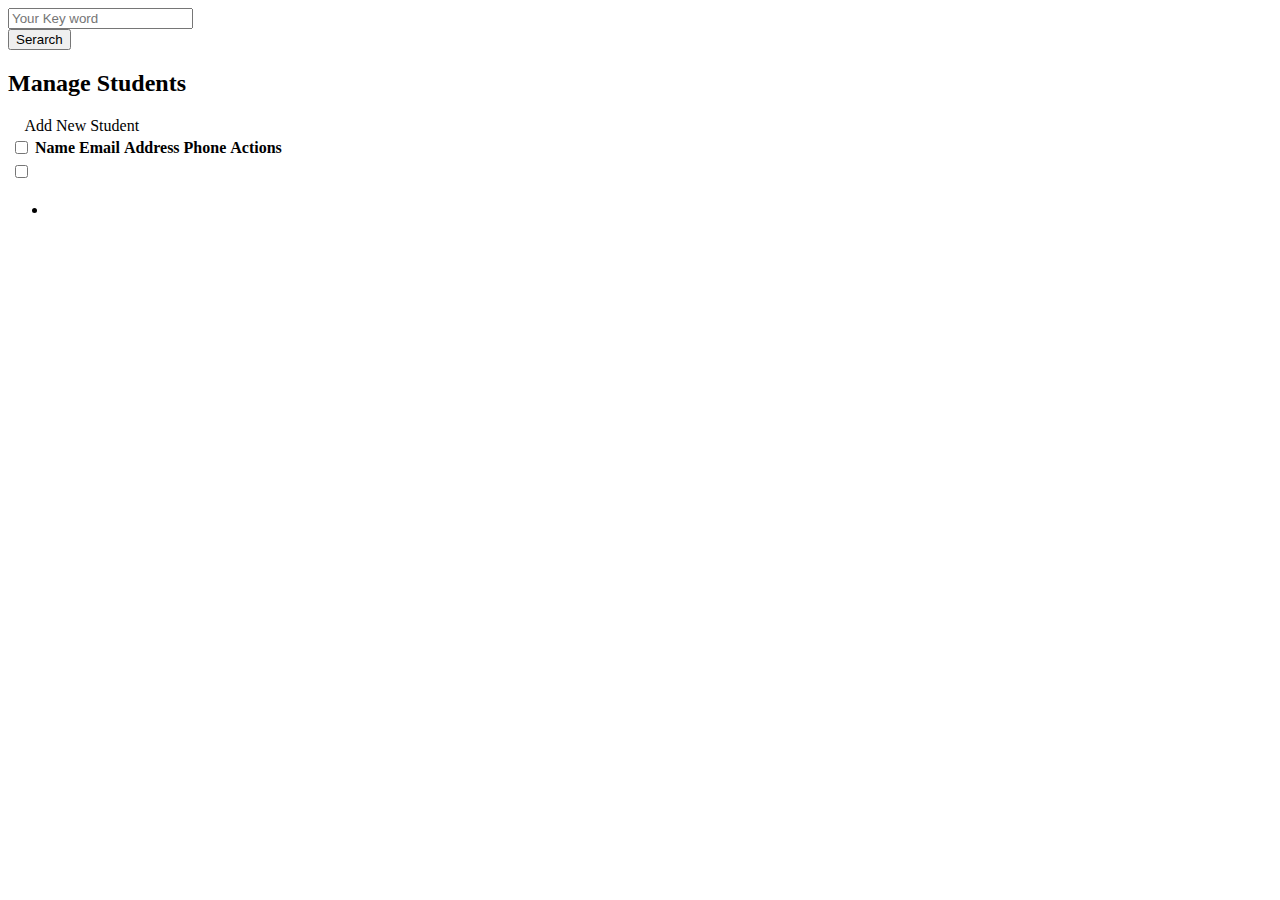
<file: src/main/resources/templates/index.html>
<!DOCTYPE html>
<html xmlns="http://www.w3.org/1999/xhtml"
      xmlns:th="http://www.thymeleaf.org"
      xmlns:layout="http://www.ultraq.net.nz/thymeleaf/layout"
      xmlns:sec="https://www.thymeleaf.org/thymeleaf-extras-springsecurity5"
        layout:decorate="layout">
<head>

</head>
<body>
<section layout:fragment="content">

<div class="container-xl">

    <div class="alert alert-success mt-2" role="alert" th:text="${success}" th:if="${success}"></div>



    <form th:action="@{/}" method="get">
        <div class="row mt-4">
            <div class="col-md-6">
                <div class="form-group">
                    <input type="text" th:value="${keyWord}"  class="form-control" name="keyWord"  placeholder="Your Key word" />
                </div>
            </div>
            <div class="col-md-1">
                <div class="form-group">
                    <button class="btn btn-primary" type="submit">Serarch</button>
                </div>
            </div>
        </div>
    </form>


    <div class="table-responsive">
        <div class="table-wrapper">
            <div class="table-title">
                <div class="row">
                    <div class="col-sm-6">
                        <h2>Manage <b>Students </b></h2>
                    </div>
                    <div sec:authorize="hasAuthority('ADMIN')" class="col-sm-6">
                        <a th:href="@{/new}" class="btn btn-success" ><i class="material-icons">&#xE147;</i> <span>Add New Student</span></a>
                    </div>
                </div>
            </div>
            <table class="table table-striped table-hover">
                <thead>
                <tr>
                    <th>
							<span class="custom-checkbox">
								<input type="checkbox" id="selectAll">
								<label for="selectAll"></label>
							</span>
                    </th>
                    <th>Name</th>
                    <th>Email</th>
                    <th>Address</th>
                    <th>Phone</th>
                    <th>Actions</th>
                </tr>
                </thead>
                <tbody>
                <tr th:each="student: ${students}">
                    <td>
							<span class="custom-checkbox">
								<input type="checkbox" id="checkbox1" name="options[]" value="1">
								<label for="checkbox1"></label>
							</span>
                    </td>
                    <td th:text="${student.name}"></td>
                    <td th:text="${student.email}"></td>
                    <td th:text="${student.address}"></td>
                    <td th:text="${student.phone}"></td>
                    <td sec:authorize="hasAuthority('ADMIN')">
                        <a th:href="@{/edit/{id}(id=${student.id})}"  class="edit" ><i class="material-icons" data-toggle="tooltip" title="Edit">&#xE254;</i></a>
                        <a
                                th:data-confirm-delete="|Are you sure you want to delete this student ?|"
                                onclick="if (!confirm(this.getAttribute('data-confirm-delete'))) return false"

                                th:href="@{/delete/{id}(id=${student.id})}" class="delete"><i class="material-icons" data-toggle="tooltip" title="Delete">&#xE872;</i></a>
                    </td>
                </tr>
                </tbody>
            </table>


            <nav aria-label="Page navigation example">
                <ul class="pagination mt-4">
                    <li th:class="${currentPage==status.index} ? 'active' : '' " class="page-item" th:each="page, status: ${pages}">
                        <a th:href="@{/(page=${status.index}, keyWord=${keyWord})}" class="page-link" th:text="${status.index}"></a>
                    </li>
                </ul>
            </nav>



        </div>
    </div>
</div>
</section>
</body>
</html>
</file>
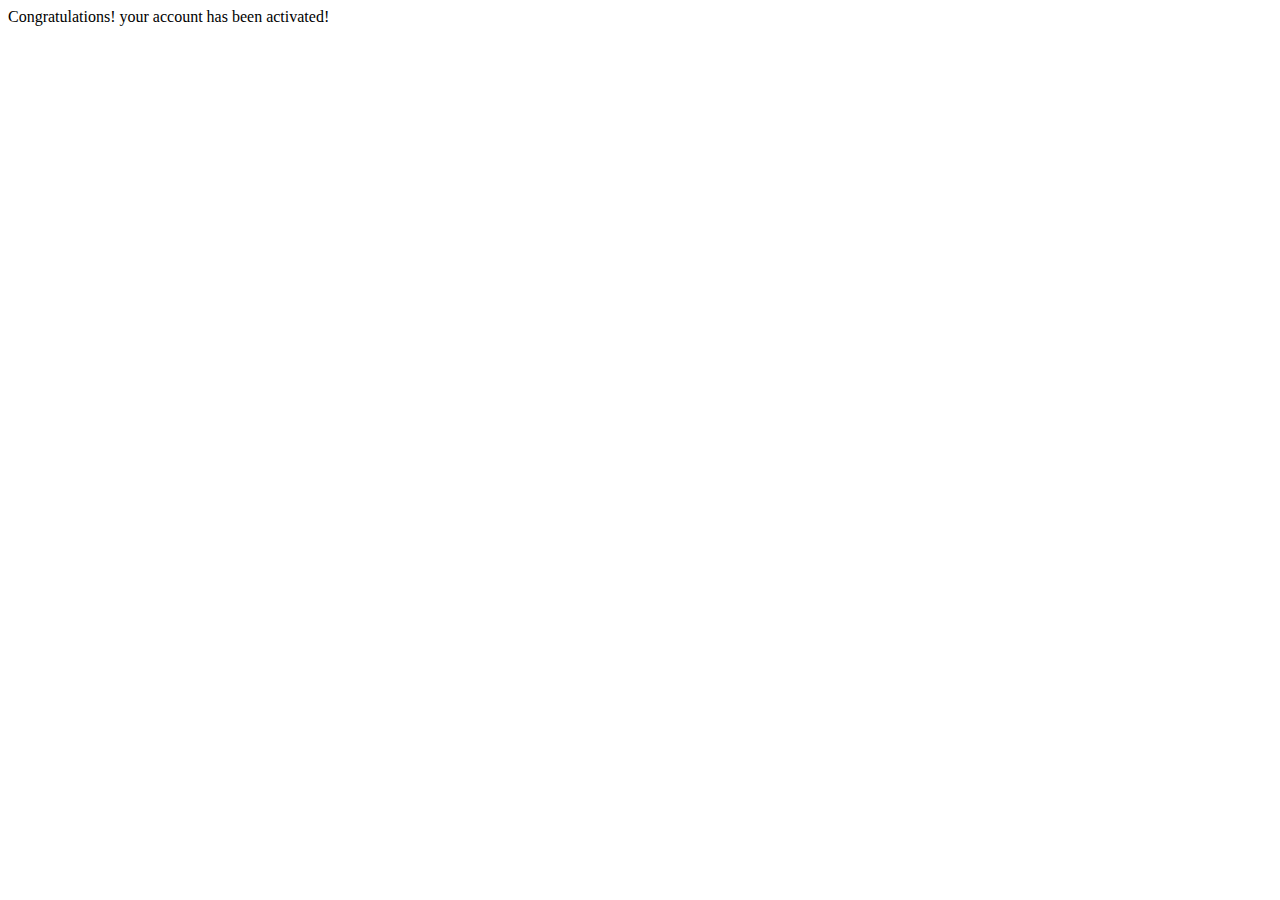
<file: src/main/resources/templates/accountVerified.html>
<!DOCTYPE html>
<html xmlns="http://www.w3.org/1999/xhtml"
      xmlns:th="http://www.thymeleaf.org"
      xmlns:layout="http://www.ultraq.net.nz/thymeleaf/layout"
      layout:decorate="layout">
<head>

    <meta charset="UTF-8">
    <title>Congratulations</title>
    <link rel="stylesheet" th:href="@{/css/login.css}">
</head>
<body class="text-center">

<section layout:fragment="content">

    <div class="alert alert-success m-5" >Congratulations! your account has been activated!</div>

</section>

</body>
</html>
</file>
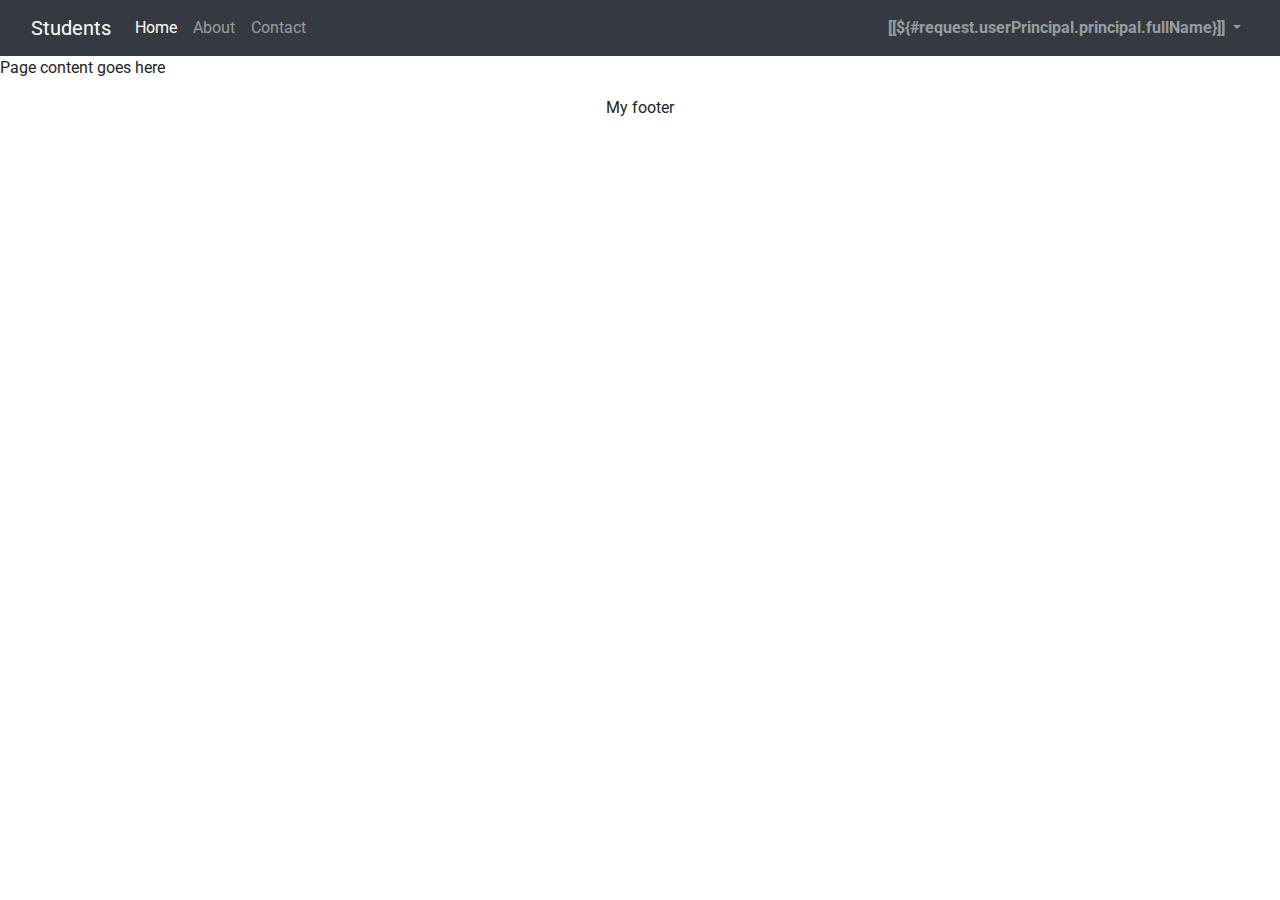
<file: src/main/resources/templates/layout.html>
<!DOCTYPE html>
<html lang="en"
      xmlns:th="http://www.thymeleaf.org"
      xmlns:layout="http://www.ultraq.net.nz/thymeleaf/layout"
      xmlns:sec="https://www.thymeleaf.org/thymeleaf-extras-springsecurity5">
<head>
    <meta charset="utf-8">
    <meta name="viewport" content="width=device-width, initial-scale=1, shrink-to-fit=no">
    <title>Bootstrap CRUD Data Table for Database with Modal Form</title>
    <link rel="stylesheet" href="https://fonts.googleapis.com/css?family=Roboto|Varela+Round">
    <link rel="stylesheet" href="https://stackpath.bootstrapcdn.com/bootstrap/4.5.0/css/bootstrap.min.css">
    <link rel="stylesheet" href="https://fonts.googleapis.com/icon?family=Material+Icons">
    <link rel="stylesheet" href="https://maxcdn.bootstrapcdn.com/font-awesome/4.7.0/css/font-awesome.min.css">
    <script src="https://code.jquery.com/jquery-3.5.1.min.js"></script>
    <script src="https://cdn.jsdelivr.net/npm/popper.js@1.16.0/dist/umd/popper.min.js"></script>
    <script src="https://stackpath.bootstrapcdn.com/bootstrap/4.5.0/js/bootstrap.min.js"></script>
    <link rel="stylesheet" th:href="@{/css/style.css}">
</head>
<body>

<nav class="navbar navbar-expand-lg navbar-dark bg-dark">
    <div class="container-fluid">
        <a class="navbar-brand" th:href="@{/}">Students</a>
        <button class="navbar-toggler" type="button" data-bs-toggle="collapse" data-bs-target="#navbarText" aria-controls="navbarText" aria-expanded="false" aria-label="Toggle navigation">
            <span class="navbar-toggler-icon"></span>
        </button>
        <div class="collapse navbar-collapse" id="navbarText">
            <ul class="navbar-nav me-auto mb-2 mb-lg-0">
                <li class="nav-item">
                    <a class="nav-link active" aria-current="page" th:href="@{/}">Home</a>
                </li>
                <li class="nav-item">
                    <a class="nav-link" href="#">About</a>
                </li>
                <li class="nav-item">
                    <a class="nav-link" href="#">Contact</a>
                </li>
            </ul>

            <!--login & logout menu-->
            <ul class="navbar-nav ml-auto">
                <li class="nav-item dropdown">
                    <a class="nav-link dropdown-toggle" href="#" id="navbarDropdown" role="button" data-toggle="dropdown" aria-haspopup="true" aria-expanded="false">

                        <b sec:authorize="isAuthenticated()" >[[${#request.userPrincipal.principal.fullName}]]</b>

                    </a>
                    <div class="dropdown-menu" aria-labelledby="navbarDropdown">
                        <a sec:authorize="!isAuthenticated()" class="dropdown-item" th:href="@{/login}">login</a>
                        <a sec:authorize="!isAuthenticated()" class="dropdown-item" th:href="@{/register}">Register</a>
                        <!--<a sec:authorize="isAuthenticated()" class="dropdown-item" th:href="@{/logout}">logout </a>-->
                        <form sec:authorize="isAuthenticated()" th:action="@{/logout}" method="post">
                            <input id="logout" type="submit" value="Logout" />
                        </form>
                    </div>
                </li>
            </ul>

        </div>

    </div>
</nav>


<section layout:fragment="content">
    <p>Page content goes here</p>
</section>
<footer class="text-center">
    <p>My footer</p>
</footer>
</body>
</html>
</file>
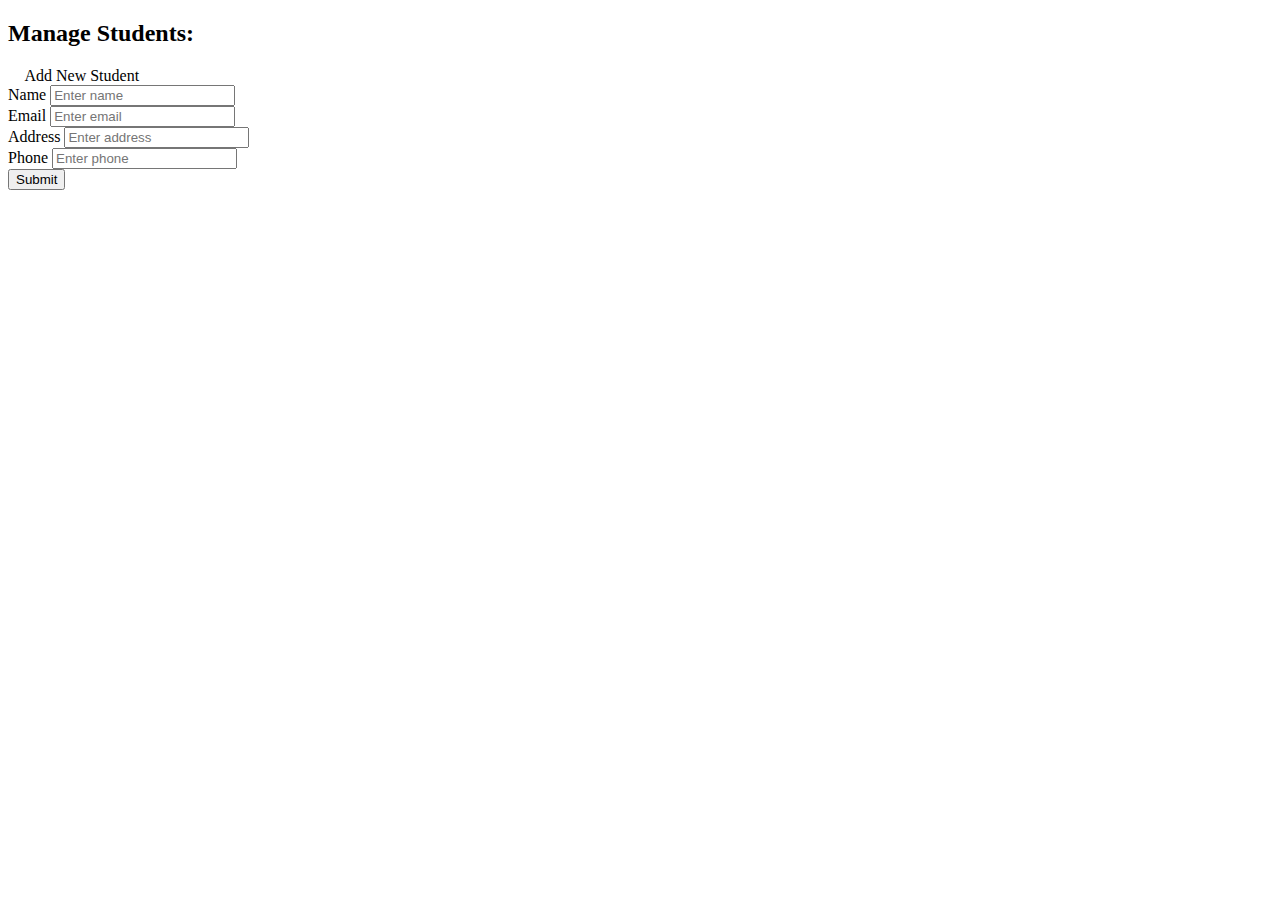
<file: src/main/resources/templates/student-form.html>
<!DOCTYPE html>
<html xmlns="http://www.w3.org/1999/xhtml"
      xmlns:th="http://www.thymeleaf.org"
      xmlns:layout="http://www.ultraq.net.nz/thymeleaf/layout"
      xmlns:sec="https://www.thymeleaf.org/thymeleaf-extras-springsecurity5"
      layout:decorate="layout">
<head>

</head>
<body>

<section layout:fragment="content">

<div class="container-xl">


    <div class="table-responsive">
        <div class="table-wrapper">
            <div class="table-title">
                <div class="row">
                    <div class="col-sm-6">
                        <h2>Manage <b>Students:</b></h2>
                    </div>
                    <div class="col-sm-6">
                        <a class="btn btn-success" ><i class="material-icons">&#xE147;</i> <span>Add New Student</span></a>
                    </div>
                </div>
            </div>


            <form action="#" th:action="@{/save}"  th:object="${student}" method="post" >


                <div class="form-group">
                    <input type="hidden" th:field="*{id}" class="form-control" id="id" placeholder="Enter name" />
                </div>

                <div class="form-group">
                    <label for="name">Name</label>
                    <input type="text" th:field="*{name}" class="form-control" id="name" placeholder="Enter name" />
                    <div class="alert alert-danger mt-1" th:if="${#fields.hasErrors('name')}" th:errors="*{name}"></div>
                </div>
                  <div class="form-group">
                    <label for="email">Email</label>
                    <input type="email" th:field="*{email}" class="form-control" id="email"  placeholder="Enter email" />
                      <div class="alert alert-danger mt-1" th:if="${#fields.hasErrors('email')}" th:errors="*{email}"></div>
                  </div>
                  <div class="form-group">
                    <label for="address">Address</label>
                    <input type="text" th:field="*{address}" class="form-control" id="address"  placeholder="Enter address" />
                </div>
                  <div class="form-group">
                    <label for="phone">Phone</label>
                    <input type="text" th:field="*{phone}" class="form-control" id="phone" placeholder="Enter phone" />
                </div>


                <button type="submit" class="btn btn-primary">Submit</button>
            </form>



        </div>
    </div>
</div>
</section>

</body>
</html>
</file>
